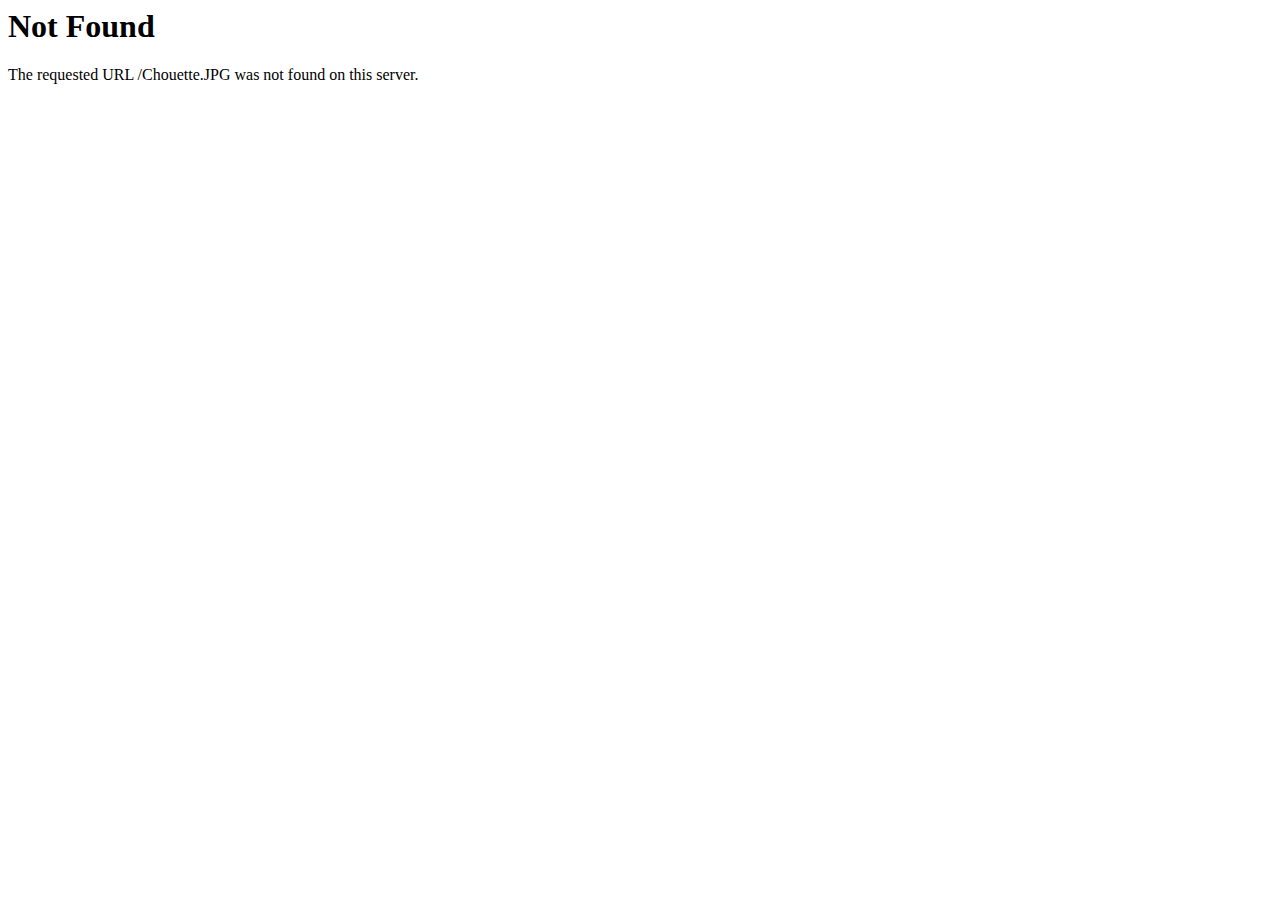
<file: athens/athenes-au-5eme-siecle-avant-j-c_fichiers/Chouette.htm>
<!DOCTYPE HTML PUBLIC "-//IETF//DTD HTML 2.0//EN">
<html><head>
<title>404 Not Found</title>
</head><body>
<h1>Not Found</h1>
<p>The requested URL /Chouette.JPG was not found on this server.</p>
</body></html>
</file>
